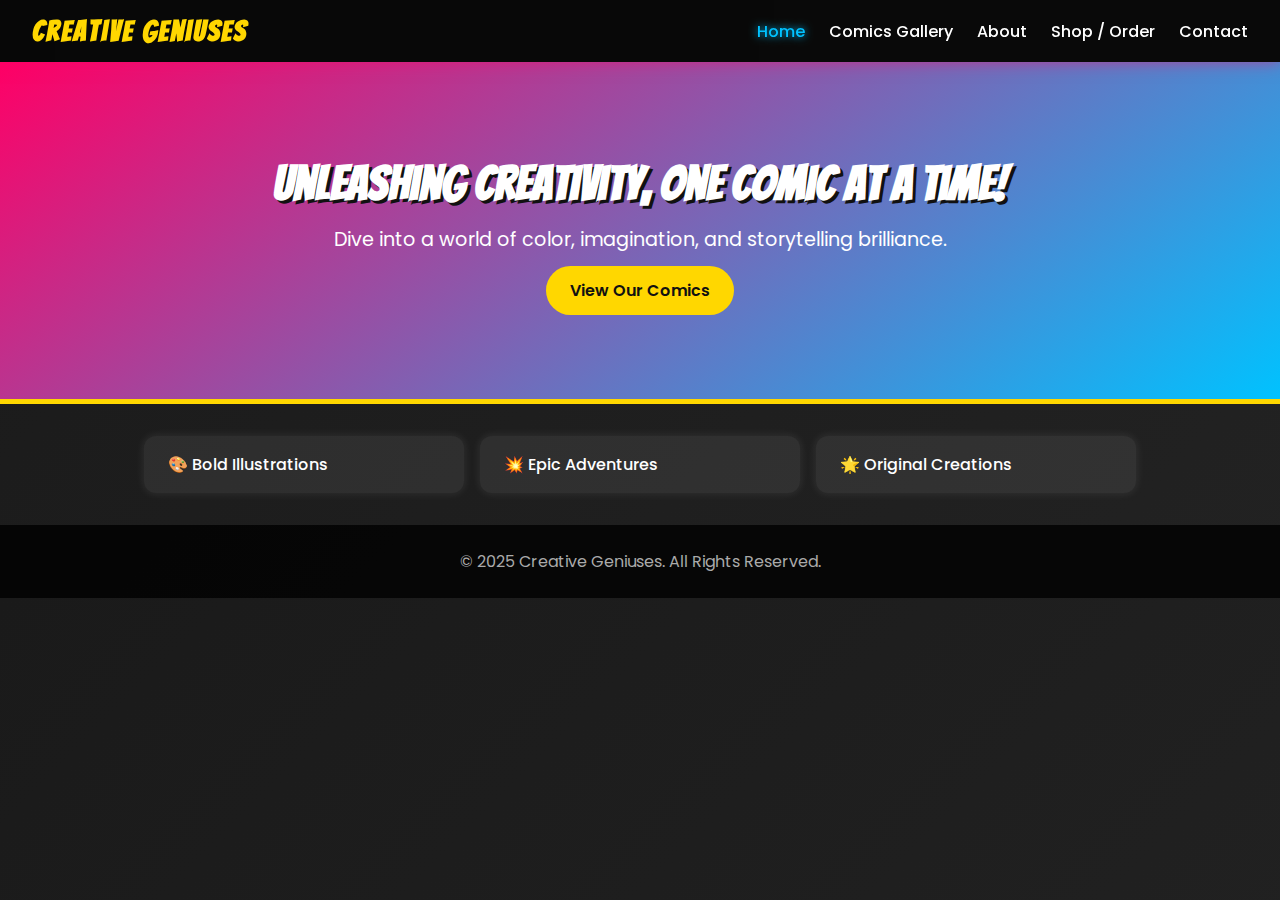
<file: index.html>
<!DOCTYPE html>
<html lang="en">
<head>
  <meta charset="UTF-8" />
  <meta name="viewport" content="width=device-width, initial-scale=1.0" />
  <title>Creative Geniuses | Home</title>
  <link rel="stylesheet" href="style.css" />
</head>
<body>
  <header>
    <nav class="navbar">
      <h1 class="logo">Creative Geniuses</h1>
      <ul>
        <li><a href="index.html" class="active">Home</a></li>
        <li><a href="gallery.html">Comics Gallery</a></li>
        <li><a href="about.html">About</a></li>
        <li><a href="shop.html">Shop / Order</a></li>
        <li><a href="contact.html">Contact</a></li>
      </ul>
    </nav>
  </header>

  <section class="hero">
    <h2>Unleashing Creativity, One Comic at a Time!</h2>
    <p>Dive into a world of color, imagination, and storytelling brilliance.</p>
    <a href="gallery.html" class="btn">View Our Comics</a>
  </section>

  <section class="highlight">

    <div class="features">
      <div class="card">🎨 Bold Illustrations</div>
      <div class="card">💥 Epic Adventures</div>
      <div class="card">🌟 Original Creations</div>
    </div>
  </section>

  <footer>
    <p>© 2025 Creative Geniuses. All Rights Reserved.</p>
  </footer>
</body>
</html>
</file>
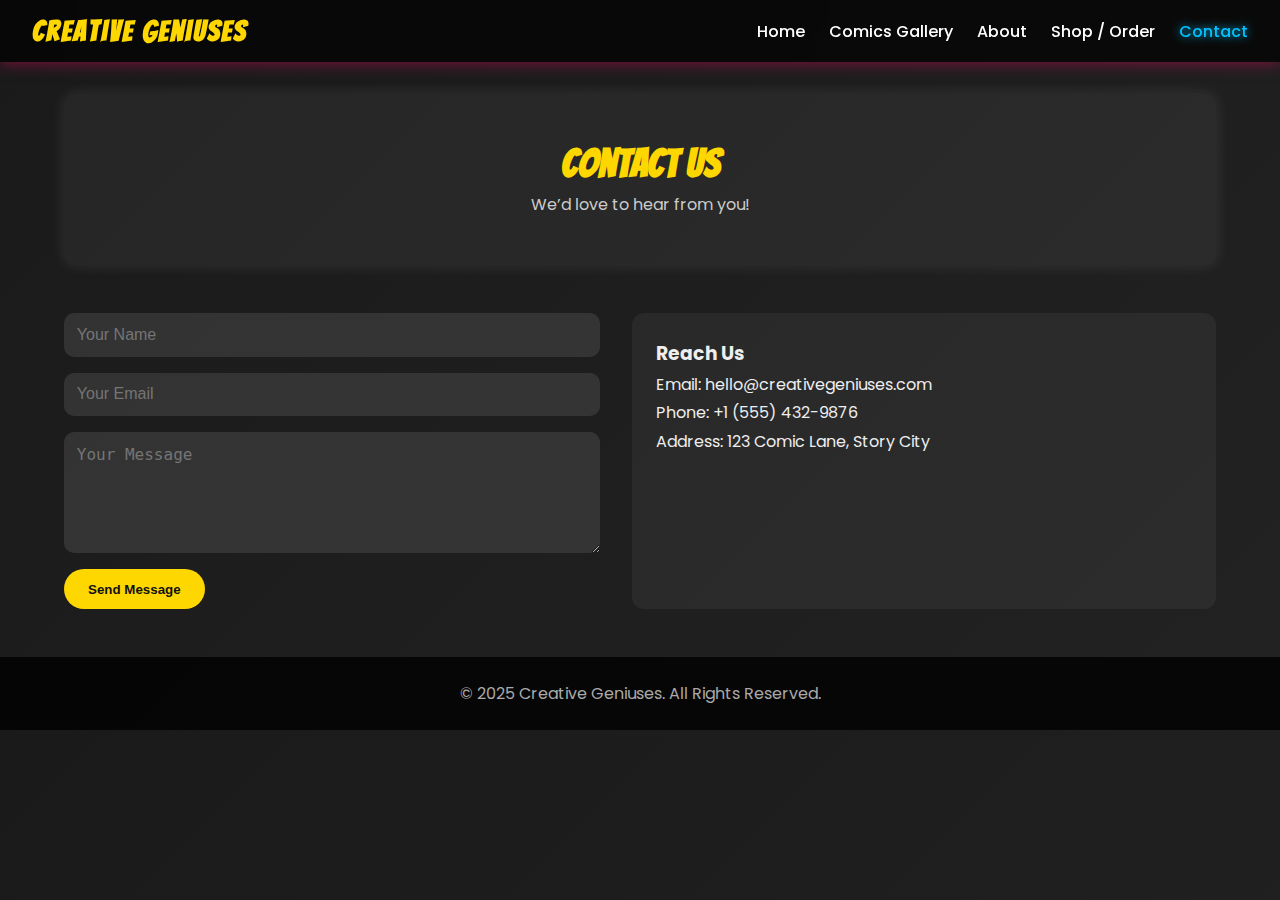
<file: contact.html>
<!DOCTYPE html>
<html lang="en">
<head>
  <meta charset="UTF-8" />
  <meta name="viewport" content="width=device-width, initial-scale=1.0" />
  <title>Creative Geniuses | Contact</title>
  <link rel="stylesheet" href="style.css" />
</head>
<body>
  <header>
    <nav class="navbar">
      <h1 class="logo">Creative Geniuses</h1>
      <ul>
        <li><a href="index.html">Home</a></li>
        <li><a href="gallery.html">Comics Gallery</a></li>
        <li><a href="about.html">About</a></li>
        <li><a href="shop.html">Shop / Order</a></li>
        <li><a href="contact.html" class="active">Contact</a></li>
      </ul>
    </nav>
  </header>

  <section class="page-header">
    <h2>Contact Us</h2>
    <p>We’d love to hear from you!</p>
  </section>

  <section class="contact-section">
    <form class="contact-form">
      <input type="text" placeholder="Your Name" required>
      <input type="email" placeholder="Your Email" required>
      <textarea placeholder="Your Message" rows="5" required></textarea>
      <button class="btn">Send Message</button>
    </form>

    <div class="contact-info">
      <h3>Reach Us</h3>
      <p>Email: hello@creativegeniuses.com</p>
      <p>Phone: +1 (555) 432-9876</p>
      <p>Address: 123 Comic Lane, Story City</p>
    </div>
  </section>

  <footer>
    <p>© 2025 Creative Geniuses. All Rights Reserved.</p>
  </footer>
</body>
</html>
</file>
<file: style.css>
@import url('https://fonts.googleapis.com/css2?family=Poppins:wght@300;400;600&family=Bangers&display=swap');

:root {
  --primary: #ff0066;
  --secondary: #ffd700;
  --accent: #00c2ff;
  --dark: #111;
  --light: #fff;
}

* {
  margin: 0;
  padding: 0;
  box-sizing: border-box;
}

body {
  font-family: 'Poppins', sans-serif;
  background: linear-gradient(135deg, #1a1a1a, #222);
  color: var(--light);
  overflow-x: hidden;
}

/* --- NAVBAR --- */
.navbar {
  display: flex;
  justify-content: space-between;
  align-items: center;
  padding: 1rem 2rem;
  background: rgba(0, 0, 0, 0.7);
  backdrop-filter: blur(8px);
  box-shadow: 0 0 15px rgba(255, 0, 102, 0.5);
  position: sticky;
  top: 0;
  z-index: 100;
}

.logo {
  font-family: 'Bangers', cursive;
  font-size: 1.8rem;
  color: var(--secondary);
  letter-spacing: 2px;
}

.navbar ul {
  list-style: none;
  display: flex;
  gap: 1.5rem;
}

.navbar a {
  text-decoration: none;
  color: var(--light);
  font-weight: 500;
  transition: 0.3s;
}

.navbar a:hover,
.navbar a.active {
  color: var(--accent);
  text-shadow: 0 0 8px var(--accent);
}

/* --- HERO SECTION --- */
.hero {
  text-align: center;
  padding: 6rem 2rem;
  background: linear-gradient(145deg, var(--primary), var(--accent));
  color: var(--light);
  border-bottom: 5px solid var(--secondary);
  animation: fadeIn 1.5s ease;
}

.hero h2 {
  font-family: 'Bangers', cursive;
  font-size: 3rem;
  margin-bottom: 1rem;
  text-shadow: 3px 3px var(--dark);
}

.hero p {
  font-size: 1.2rem;
  margin-bottom: 1.5rem;
}

.btn {
  background: var(--secondary);
  color: var(--dark);
  padding: 0.8rem 1.5rem;
  border: none;
  border-radius: 25px;
  font-weight: 600;
  cursor: pointer;
  text-decoration: none;
  transition: 0.3s ease;
}

.btn:hover {
  background: var(--accent);
  color: var(--light);
  transform: scale(1.05);
}

/* --- SECTIONS --- */
.page-header {
  text-align: center;
  padding: 3rem 1rem;
  background: rgba(255, 255, 255, 0.05);
  box-shadow: 0 0 15px rgba(255, 255, 255, 0.1);
  border-radius: 10px;
  margin: 2rem auto;
  width: 90%;
}

.page-header h2 {
  font-family: 'Bangers', cursive;
  color: var(--secondary);
  font-size: 2.5rem;
  margin-bottom: 0.5rem;
}

.page-header p {
  color: #ccc;
}

/* --- FEATURE CARDS --- */
.features {
  display: flex;
  justify-content: center;
  flex-wrap: wrap;
  gap: 1rem;
  margin-top: 2rem;
}

.card {
  background: rgba(255, 255, 255, 0.08);
  border-radius: 12px;
  padding: 1rem 1.5rem;
  font-weight: 500;
  box-shadow: 0 0 10px rgba(255, 255, 255, 0.1);
  transition: 0.3s ease;
  flex: 1 1 250px;
  max-width: 320px;
}

.card:hover {
  transform: scale(1.05);
  background: rgba(255, 255, 255, 0.15);
}

/* --- GALLERY GRID --- */
.gallery-grid, .shop-grid {
  display: grid;
  grid-template-columns: repeat(auto-fit, minmax(250px, 1fr));
  gap: 1.5rem;
  padding: 2rem;
  width: 90%;
  margin: 0 auto;
}

.comic-card, .shop-item {
  background: rgba(255, 255, 255, 0.05);
  border-radius: 15px;
  overflow: hidden;
  text-align: center;
  box-shadow: 0 0 10px rgba(255, 255, 255, 0.1);
  transition: 0.4s ease;
}

.comic-card:hover, .shop-item:hover {
  transform: translateY(-5px);
  box-shadow: 0 0 20px rgba(255, 215, 0, 0.4);
}

.comic-card img, .shop-item img {
  width: 100%;
  display: block;
}

.comic-card h3, .shop-item h3 {
  margin: 1rem 0;
  color: var(--secondary);
}

/* --- ABOUT --- */
.about-content {
  width: 80%;
  margin: 2rem auto;
  line-height: 1.8;
  color: #ddd;
  text-align: center;
}

.team {
  text-align: center;
  margin: 3rem auto;
  width: 90%;
}

.team-grid {
  display: grid;
  grid-template-columns: repeat(auto-fit, minmax(200px, 1fr));
  gap: 1.5rem;
  margin-top: 1.5rem;
}

.member img {
  border-radius: 50%;
  border: 3px solid var(--accent);
  width: 150px;
  height: 150px;
  object-fit: cover;
}

.member h3 {
  color: var(--secondary);
  margin-top: 0.5rem;
}

/* --- CONTACT --- */
.contact-section {
  display: flex;
  flex-wrap: wrap;
  justify-content: center;
  gap: 2rem;
  width: 90%;
  margin: 3rem auto;
}

.contact-form {
  flex: 1;
  min-width: 300px;
  display: flex;
  flex-direction: column;
  gap: 1rem;
}

.contact-form input,
.contact-form textarea {
  padding: 0.8rem;
  border-radius: 10px;
  border: none;
  outline: none;
  background: rgba(255, 255, 255, 0.1);
  color: var(--light);
  font-size: 1rem;
}

.contact-form button {
  align-self: flex-start;
}

.contact-info {
  flex: 1;
  min-width: 250px;
  background: rgba(255, 255, 255, 0.05);
  border-radius: 12px;
  padding: 1.5rem;
  color: #eee;
  line-height: 1.8;
}

/* --- FOOTER --- */
footer {
  text-align: center;
  padding: 1.5rem;
  background: rgba(0, 0, 0, 0.8);
  color: #aaa;
  margin-top: 2rem;
}

/* --- ANIMATIONS --- */
@keyframes fadeIn {
  from { opacity: 0; transform: translateY(20px); }
  to { opacity: 1; transform: translateY(0); }
}

/* --- RESPONSIVE DESIGN --- */

/* Tablets */
@media (max-width: 1024px) {
  .hero h2 {
    font-size: 2.5rem;
  }

  .hero p {
    font-size: 1rem;
  }

  .page-header h2 {
    font-size: 2rem;
  }

  .features {
    gap: 0.8rem;
  }
}

/* Mobile - Medium */
@media (max-width: 768px) {
  .navbar {
    flex-direction: column;
    align-items: center;
  }

  .navbar ul {
    flex-wrap: wrap;
    justify-content: center;
    gap: 1rem;
  }

  .hero {
    padding: 4rem 1rem;
  }

  .hero h2 {
    font-size: 2rem;
  }

  .features {
    flex-direction: column;
    align-items: center;
  }

  .gallery-grid, .shop-grid {
    grid-template-columns: repeat(auto-fit, minmax(180px, 1fr));
  }

  .contact-section {
    flex-direction: column;
    align-items: center;
  }

  .contact-form, .contact-info {
    width: 100%;
  }
}

/* Mobile - Small */
@media (max-width: 480px) {
  .logo {
    font-size: 1.4rem;
  }

  .navbar ul {
    gap: 0.5rem;
  }

  .hero h2 {
    font-size: 1.7rem;
  }

  .hero p {
    font-size: 0.95rem;
  }

  .btn {
    padding: 0.7rem 1.2rem;
    font-size: 0.9rem;
  }

  .card {
    width: 90%;
  }

  .about-content {
    width: 95%;
  }

  footer {
    font-size: 0.9rem;
  }
}
</file>
